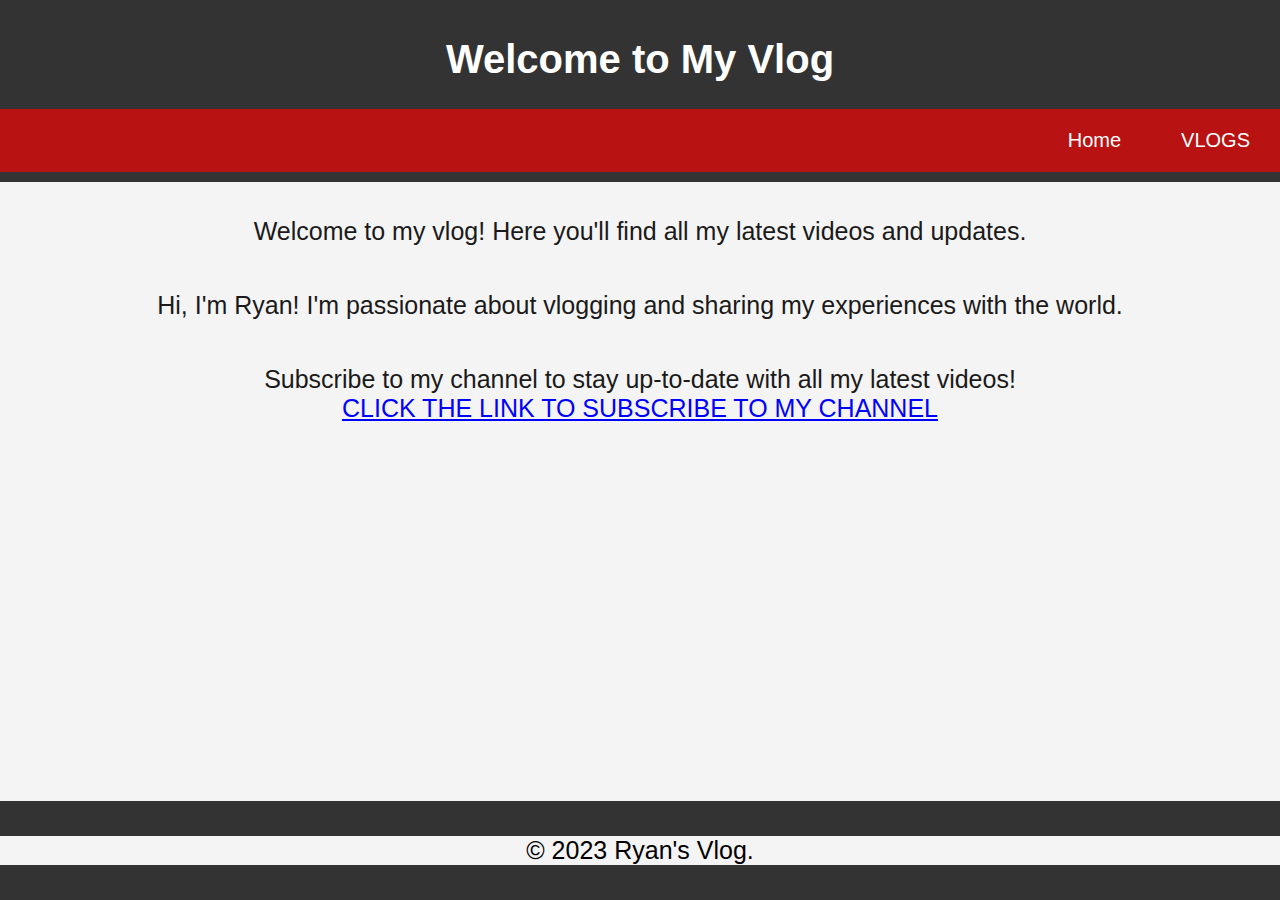
<file: index.html>
<!DOCTYPE html>
<html lang="en">
  <head>
    <meta charset="UTF-8" />
    <meta name="viewport" content="width=device-width, initial-scale=1.0" />
    <title>My Vlog</title>
    <link rel="stylesheet" href="CSS/style.css" />
  </head>
  <body>
    <header>
      <h1>Welcome to My Vlog</h1>
      <nav>
        <ul>
          <li><a href="home.html">Home</a></li>
          <li><a href="videos.html">VLOGS</a></li>
        </ul>
      </nav>
    </header>

    <section class="home">
      <p>
        Welcome to my vlog! Here you'll find all my latest videos and updates.
      </p>
      <p>
        Hi, I'm Ryan! I'm passionate about vlogging and sharing my experiences
        with the world.
      </p>
      <p>
        Subscribe to my channel to stay up-to-date with all my latest videos!
        <br /><a href="https://www.instagram.com/carrie_wahu/" target="_blank">
          CLICK THE LINK TO SUBSCRIBE TO MY CHANNEL</a
        >
      </p>
    </section>

    <footer>
      <p>&copy; 2023 Ryan's Vlog.</p>
    </footer>
  </body>
</html>
</file>
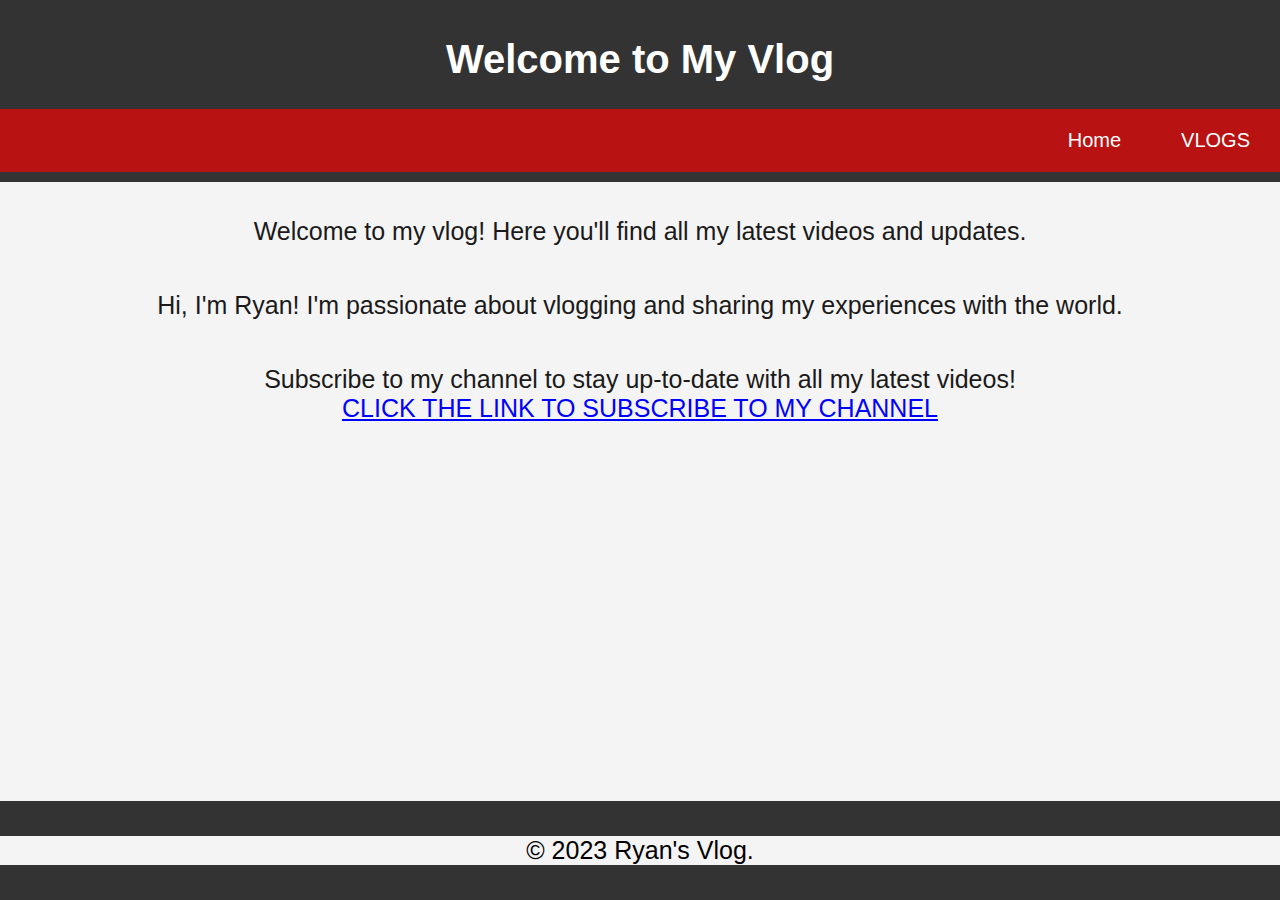
<file: home.html>
<!DOCTYPE html>
<html lang="en">
  <head>
    <meta charset="UTF-8" />
    <meta name="viewport" content="width=device-width, initial-scale=1.0" />
    <title>My Vlog</title>
    <link rel="stylesheet" href="CSS/style.css" />
  </head>
  <body>
    <header>
      <h1>Welcome to My Vlog</h1>
      <nav>
        <ul>
          <li><a href="home.html">Home</a></li>
          <li><a href="vlogs.html">VLOGS</a></li>
        </ul>
      </nav>
    </header>

    <section class="home">
      <p>
        Welcome to my vlog! Here you'll find all my latest videos and updates.
      </p>
      <p>
        Hi, I'm Ryan! I'm passionate about vlogging and sharing my experiences
        with the world.
      </p>
      <p>
        Subscribe to my channel to stay up-to-date with all my latest videos!
        <br /><a href="https://www.instagram.com/carrie_wahu/" target="_blank">
          CLICK THE LINK TO SUBSCRIBE TO MY CHANNEL</a
        >
      </p>
    </section>

    <footer>
      <p>&copy; 2023 Ryan's Vlog.</p>
    </footer>
  </body>
</html>
</file>
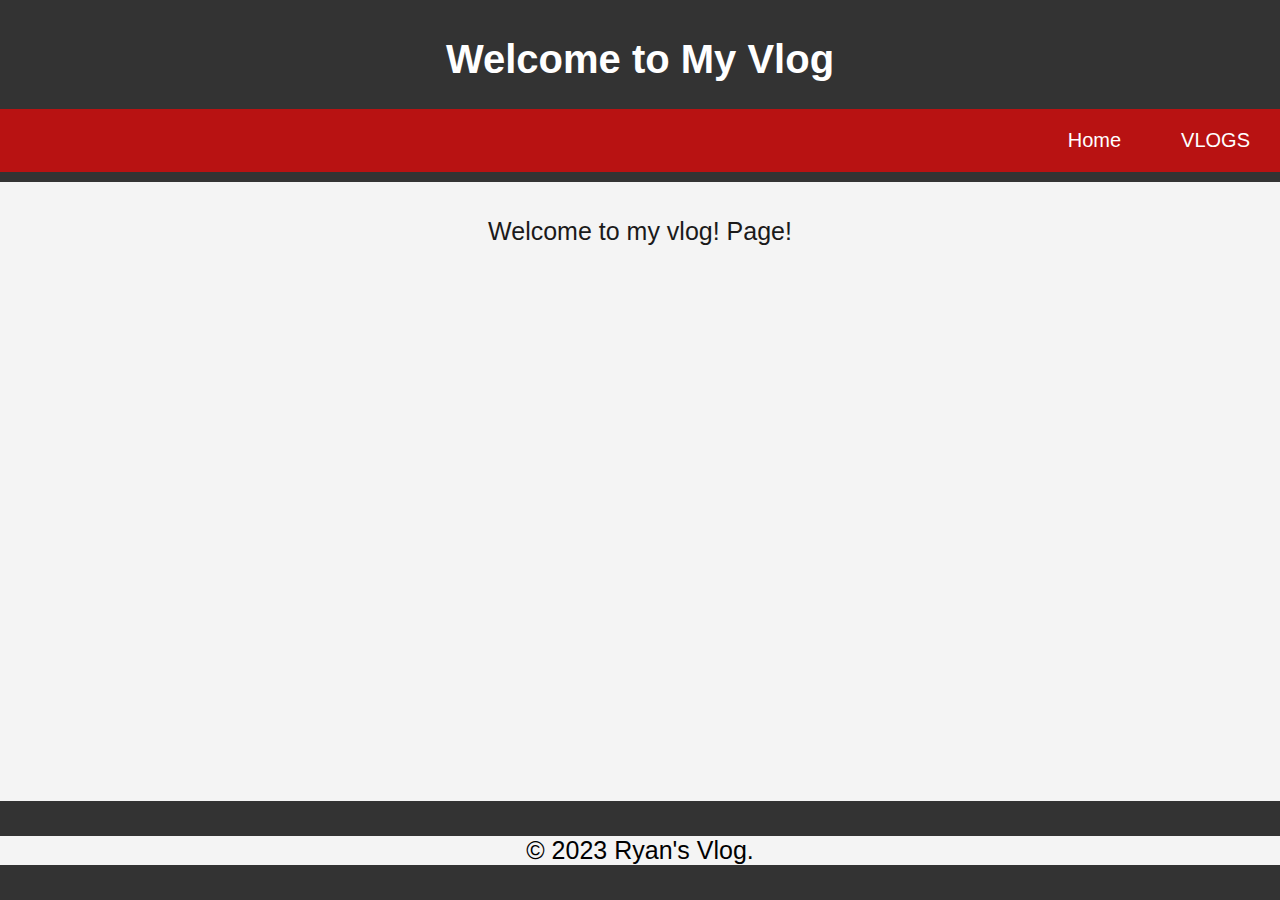
<file: vlogs.html>
<!DOCTYPE html>
<html lang="en">
<head>
    <meta charset="UTF-8">
    <meta name="viewport" content="width=device-width, initial-scale=1.0">
    <title>My Vlog</title>
    <link rel="stylesheet" href="./CSS/style.css">
</head>
<body>
    <header>
        <h1>Welcome to My Vlog</h1>
        <nav>
            <ul>
                <li><a href="index.html">Home</a></li>
                <li><a href="vlogs.html">VLOGS</a></li>
               
            </ul>
        </nav>
    </header>
<body>
    <section class="home">
    <p>Welcome to my vlog! Page!</p>
</section>
</body>
    <footer>
        <p>&copy; 2023 Ryan's Vlog.</p>
    </footer>
</body>
</html></div></html>
</file>
<file: CSS/style.css>
/* General Styles */
body {
  font-family: Arial, sans-serif;
  margin: 0;
  padding: 0;
  background-color: #f4f4f4;
}

header {
  background: #333;
  color: #fff;
  padding: 10px 0;
  text-align: center;
  font-size: 20px;
}

.home p {
  color: #1b1a1a;
  padding: 10px 0;
  text-align: center;
  font-size: 25px
}

a{
    color: blue;
}

p{
    color: black;
    text-align: center;
    font-size: 25px;
    background-color: #f4f4f4;
}
nav {
  display: flex;
  justify-content: right;
  background: #b81212;
}

nav a {
  color: #fff;
  padding: 14px 20px;
  text-decoration: none;
  text-align: right;
}

nav ul li {
  display: inline;
  text-align: right;
  font-size: 20px;
}

nav ul li a {
    color: #fff;
    padding: 14px 20px;
    text-decoration: none;
    text-align: right;
    margin: 10px;
}

nav a:hover {
  background: #555;
}

footer {
  background: #333;
  color: #fff;
  text-align: center;
  padding: 10px 0;
  position: fixed;
  bottom: 0;
  width: 100%;
}
nav ul {
  display: flex;
  flex-direction: row;
  justify-content: right;
  padding: 0;
}
/* Responsive Styles */
@media (max-width: 768px) {
  nav {
    flex-direction: column;
    align-items: center;
  }

  nav ul {
    padding: 5px;
  }

  nav ul li {
    display: block;
    text-align: center;
  }

  nav ul li a {
    padding: 15px;
  }

  header {
    font-size: 18px;
  }

  .home p {
    font-size: 20px;
  }

  p {
    font-size: 20px;
  }
}

@media (max-width: 480px) {
  header {
    font-size: 16px;
  }

  .home p {
    font-size: 18px;
  }

  p {
    font-size: 18px;
  }

  nav ul li a {
    padding: 8px;
  }
}
</file>
